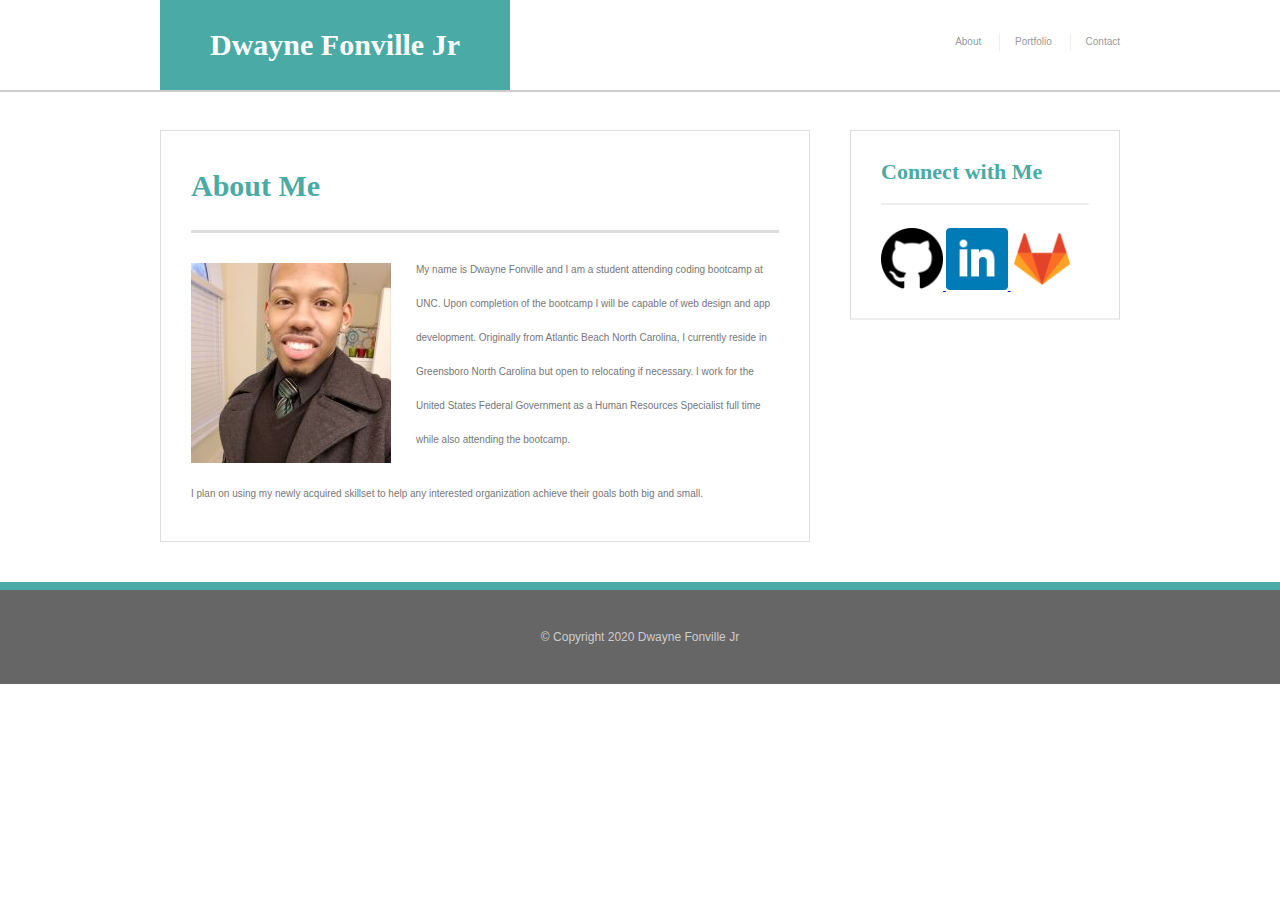
<file: index.html>
<!DOCTYPE html>
<html lang="en">
  <head>
    <link rel="stylesheet" type="text/css" href="reset.css" />
    <link
      rel="stylesheet"
      href="https://stackpath.bootstrapcdn.com/bootstrap/4.5.0/css/bootstrap.min.css"
      integrity="sha384-9aIt2nRpC12Uk9gS9baDl411NQApFmC26EwAOH8WgZl5MYYxFfc+NcPb1dKGj7Sk"
      crossorigin="anonymous"
    />
    <link rel="stylesheet" type="text/css" href="style.css" />
    <meta charset="UTF-8" />
    <meta name="viewport" content="width=device-width, initial-scale=1.0" />
    <title>About Me</title>
  </head>
  <body>
    <header id="masthead">
      <div class="container">
        <a href="index.html" id="logo">Dwayne Fonville Jr</a>
        <nav>
          <a href="index.html">About</a>
          <a href="portfolio.html">Portfolio</a>
          <a href="contact.html">Contact</a>
        </nav>
      </div>
    </header>

    <div id="main-container" class="container">
      <section class="main-container">
        <h1>About Me</h1>

        <img
          src="Assets/Images/200x200.jpg"
          class="auth-image"
          alt="Self Portrait"
        />

        <p>
          My name is Dwayne Fonville and I am a student attending coding
          bootcamp at UNC. Upon completion of the bootcamp I will be capable of
          web design and app development. Originally from Atlantic Beach North
          Carolina, I currently reside in Greensboro North Carolina but open to
          relocating if necessary. I work for the United States Federal
          Government as a Human Resources Specialist full time while also
          attending the bootcamp.
        </p>

        <p>
          I plan on using my newly acquired skillset to help any interested
          organization achieve their goals both big and small.
        </p>
      </section>

      <section class="sidebar">
        <div id="connect">
          <h2>Connect with Me</h2>

          <a href="https://github.com/dfonville20" target="_blank">
            <img
              src="Assets/Images/iconfinder_mark-github_298822.png"
              class="social"
              alt="Github"
            />
          </a>
          <a
            href="https://www.linkedin.com/in/dwayne-fonville-jr-563201132/"
            target="_blank"
          >
            <img
              src="Assets/Images/iconfinder_square-linkedin_317725.png"
              class="social"
              alt="LinkedIn"
            />
          </a>
          <a href="https://gitlab.com/dfonville20" target="_blank">
            <img
              src="Assets/Images/iconfinder_144_Gitlab_logo_logos_4373151.png"
              class="social"
              alt="Gitlab"
            />
          </a>
        </div>
      </section>
    </div>

    <footer>
      <div class="container">
        &copy; Copyright 2020 Dwayne Fonville Jr
      </div>
    </footer>
  </body>
</html>
</file>
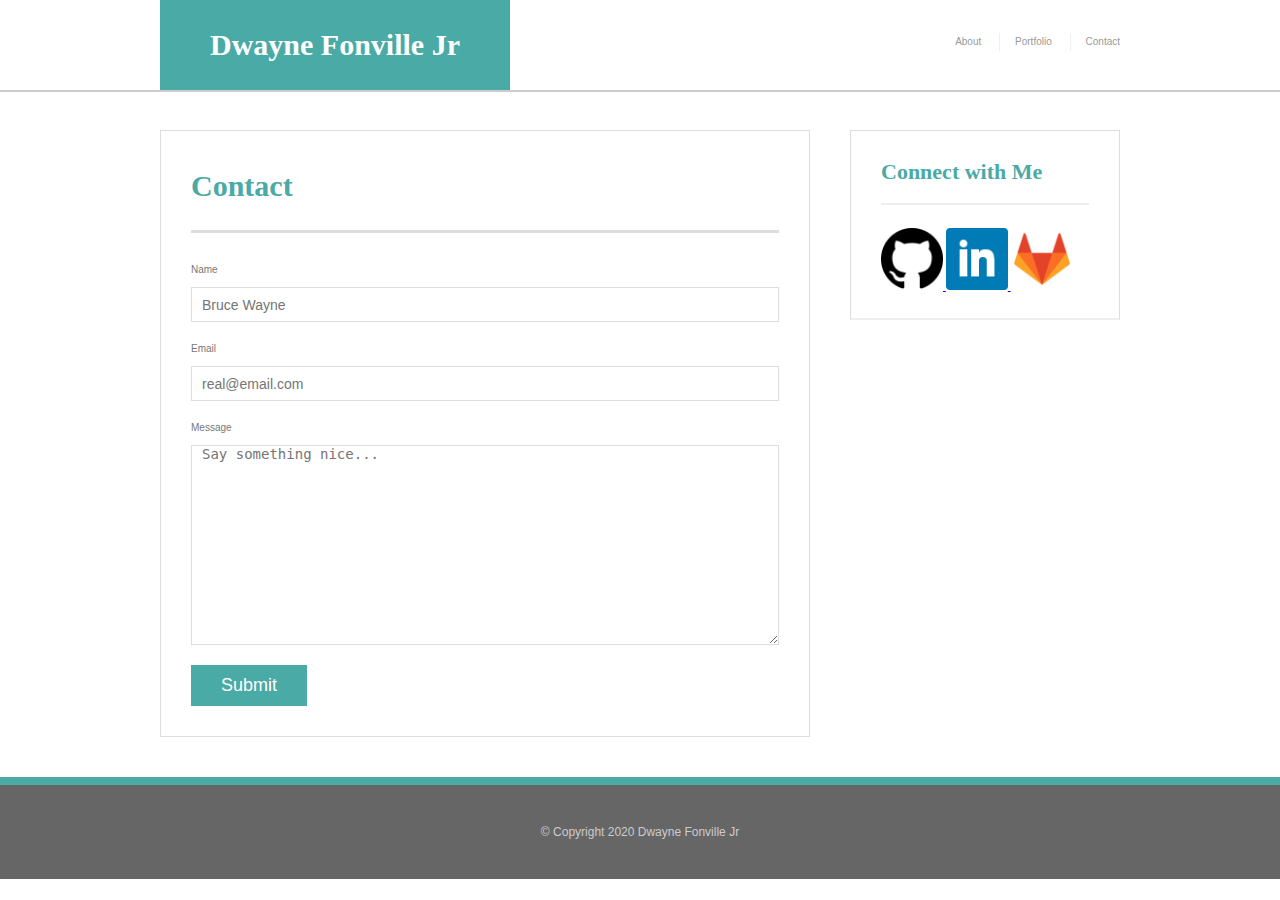
<file: contact.html>
<!DOCTYPE html>
<html lang="en">
  <head>
    <link rel="stylesheet" type="text/css" href="reset.css" />
    <link
      rel="stylesheet"
      href="https://stackpath.bootstrapcdn.com/bootstrap/4.5.0/css/bootstrap.min.css"
      integrity="sha384-9aIt2nRpC12Uk9gS9baDl411NQApFmC26EwAOH8WgZl5MYYxFfc+NcPb1dKGj7Sk"
      crossorigin="anonymous"
    />
    <link rel="stylesheet" type="text/css" href="style.css" />
    <meta charset="UTF-8" />
    <meta name="viewport" content="width=device-width, initial-scale=1.0" />
    <title>About Me</title>
  </head>
  <body>
    <header id="masthead">
      <div class="container">
        <a href="index.html" id="logo">Dwayne Fonville Jr</a>
        <nav>
          <a href="index.html">About</a>
          <a href="portfolio.html">Portfolio</a>
          <a href="contact.html">Contact</a>
        </nav>
      </div>
    </header>

    <div id="main-container" class="container">
      <section class="main-container">
        <h1>Contact</h1>

        <form id="contact-form">
          <ul>
            <li>
              <label for="name">Name</label>
              <input
                type="text"
                name="name"
                id="name"
                placeholder="Bruce Wayne"
                required="required"
              />
            </li>
            <li>
              <label for="email">Email</label>
              <input
                type="text"
                name="email"
                id="email"
                placeholder="real@email.com"
                required="required"
              />
            </li>
            <li>
              <label for="message">Message</label>
              <textarea
                name="message"
                id="message"
                placeholder="Say something nice..."
                required="required"
              ></textarea>
            </li>
          </ul>
          <input type="submit" name="submit" />
        </form>
      </section>

      <section class="sidebar">
        <div id="connect">
          <h2>Connect with Me</h2>

          <a href="https://github.com/dfonville20" target="_blank">
            <img
              src="Assets/Images/iconfinder_mark-github_298822.png"
              class="social"
              alt="Github"
            />
          </a>
          <a
            href="https://www.linkedin.com/in/dwayne-fonville-jr-563201132/"
            target="_blank"
          >
            <img
              src="Assets/Images/iconfinder_square-linkedin_317725.png"
              class="social"
              alt="LinkedIn"
            />
          </a>
          <a href="https://gitlab.com/dfonville20" target="_blank">
            <img
              src="Assets/Images/iconfinder_144_Gitlab_logo_logos_4373151.png"
              class="social"
              alt="Gitlab"
            />
          </a>
        </div>
      </section>
    </div>

    <footer>
      <div class="container">
        &copy; Copyright 2020 Dwayne Fonville Jr
      </div>
    </footer>
  </body>
</html>
</file>
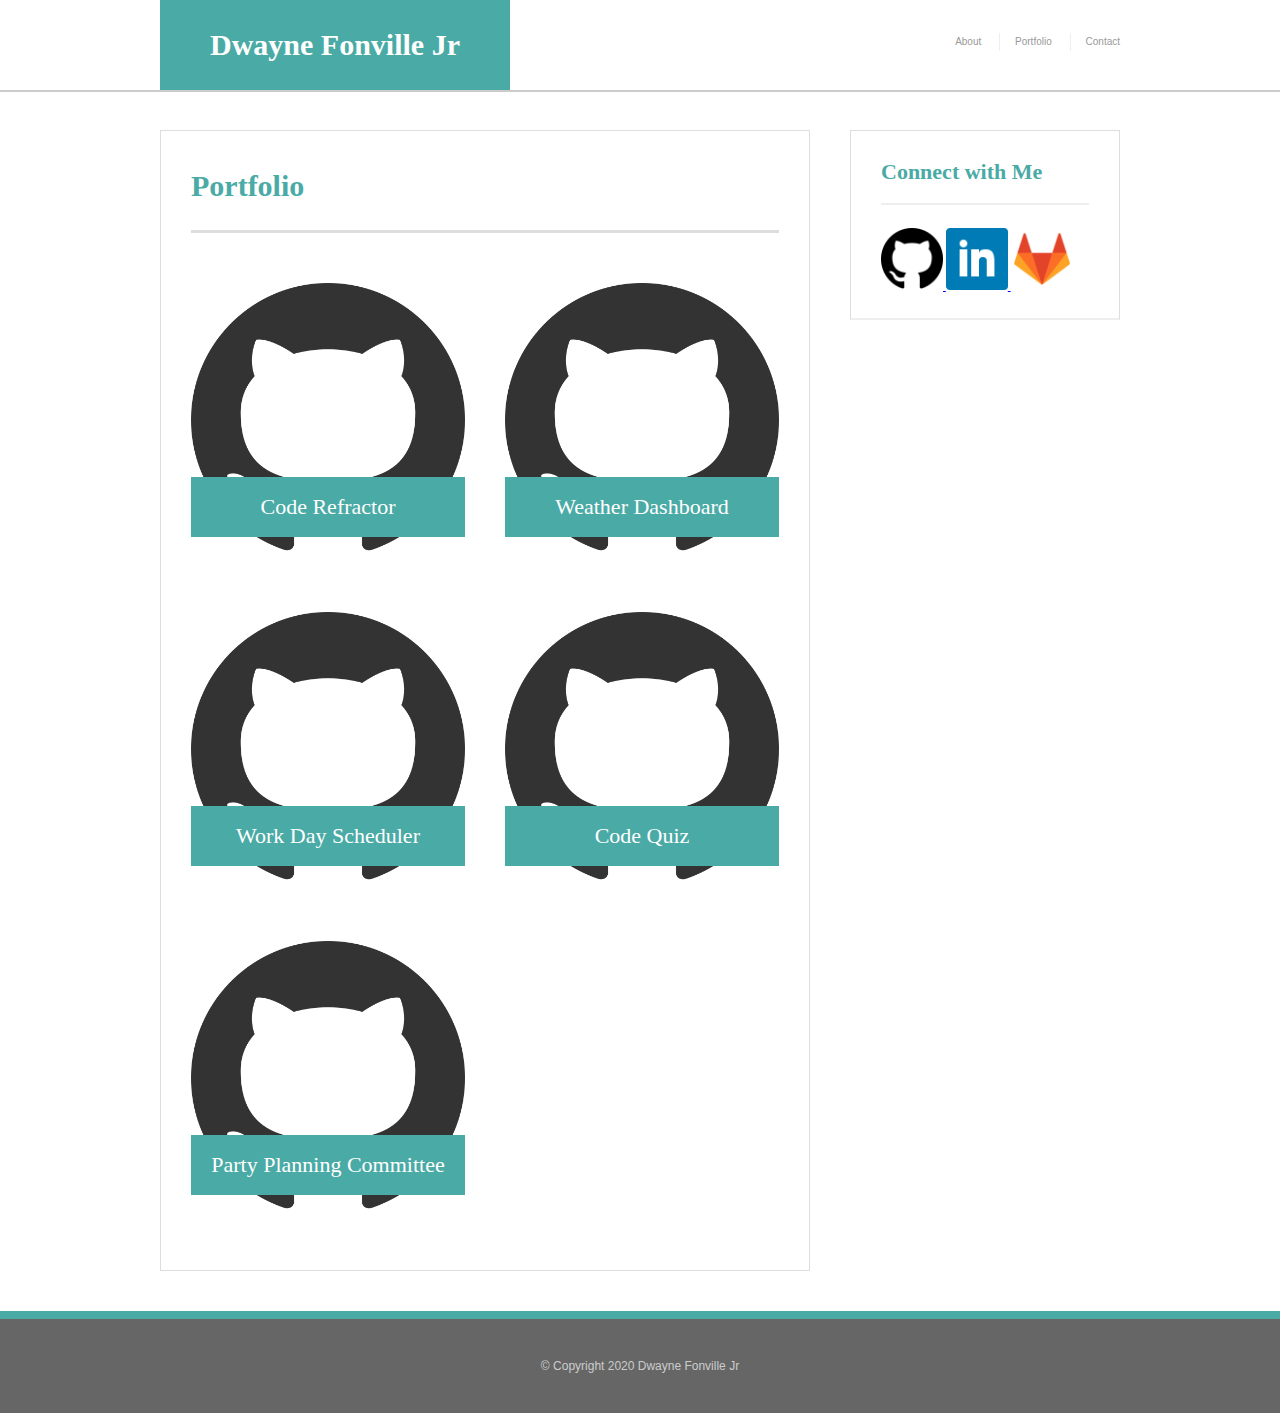
<file: portfolio.html>
<!DOCTYPE html>
<html lang="en">
  <head>
    <link rel="stylesheet" type="text/css" href="reset.css" />
    <link
      rel="stylesheet"
      href="https://stackpath.bootstrapcdn.com/bootstrap/4.5.0/css/bootstrap.min.css"
      integrity="sha384-9aIt2nRpC12Uk9gS9baDl411NQApFmC26EwAOH8WgZl5MYYxFfc+NcPb1dKGj7Sk"
      crossorigin="anonymous"
    />
    <link rel="stylesheet" type="text/css" href="style.css" />
    <meta charset="UTF-8" />
    <meta name="viewport" content="width=device-width, initial-scale=1.0" />
    <title>About Me</title>
  </head>
  <body>
    <header id="masthead">
      <div class="container">
        <a href="index.html" id="logo">Dwayne Fonville Jr</a>
        <nav>
          <a href="index.html">About</a>
          <a href="portfolio.html">Portfolio</a>
          <a href="contact.html">Contact</a>
        </nav>
      </div>
    </header>

    <div id="main-container" class="container">
      <section class="main-container">
        <h1>Portfolio</h1>

        <div class="work">
          <img
            src="Assets/Images/iconfinder_mark-github_298822.png"
            class="auth-image"
            alt="holder"
          />

          <a href="https://github.com/dfonville20/Code-Refactor" target="_blank"
            ><h3>Code Refractor</h3></a
          >
        </div>
        <div class="work">
          <img
            src="Assets/Images/iconfinder_mark-github_298822.png"
            class="auth-image"
            alt="holder"
          />

          <a
            href="https://github.com/dfonville20/Weather-Dashboard"
            target="_blank"
            ><h3>Weather Dashboard</h3></a
          >
        </div>
        <div class="work">
          <img
            src="Assets/Images/iconfinder_mark-github_298822.png"
            class="auth-image"
            alt="holder"
          />

          <a
            href="https://github.com/dfonville20/Work-Day-Scheduler"
            target="_blank"
            ><h3>Work Day Scheduler</h3></a
          >
        </div>
        <div class="work">
          <img
            src="Assets/Images/iconfinder_mark-github_298822.png"
            class="auth-image"
            alt="holder"
          />

          <a href="https://github.com/dfonville20/Code-Quiz" target="_blank"
            ><h3>Code Quiz</h3></a
          >
        </div>
        <div class="work">
          <img
            src="Assets/Images/iconfinder_mark-github_298822.png"
            class="auth-image"
            alt="holder"
          />

          <a
            href="https://github.com/dfonville20/Party_Planning_Committee"
            target="_blank"
            ><h3>Party Planning Committee</h3></a
          >
        </div>
      </section>

      <section class="sidebar">
        <div id="connect">
          <h2>Connect with Me</h2>

          <a href="https://github.com/dfonville20" target="_blank">
            <img
              src="Assets/Images/iconfinder_mark-github_298822.png"
              class="social"
              alt="Github"
            />
          </a>
          <a
            href="https://www.linkedin.com/in/dwayne-fonville-jr-563201132/"
            target="_blank"
          >
            <img
              src="Assets/Images/iconfinder_square-linkedin_317725.png"
              class="social"
              alt="LinkedIn"
            />
          </a>
          <a href="https://gitlab.com/dfonville20" target="_blank">
            <img
              src="Assets/Images/iconfinder_144_Gitlab_logo_logos_4373151.png"
              class="social"
              alt="Gitlab"
            />
          </a>
        </div>
      </section>
    </div>

    <footer>
      <div class="container">
        &copy; Copyright 2020 Dwayne Fonville Jr
      </div>
    </footer>
  </body>
</html>
</file>
<file: style.css>
* {
  box-sizing: border-box;
}
body {
  background: url();
  font-size: 10px;
  line-height: 34px;
  font-family: "Arial", "Helvetica Neue", Helvetica, sans-serif;
  color: #777;
}

.container {
  width: 100%;
  max-width: 960px;
  margin: 0 auto;
  clear: both;
}

h1,
h2,
h3,
p {
  margin-bottom: 20px;
}

p:last-child {
  margin-bottom: 0;
}

h1,
h2,
h3 {
  font-family: "Georgia", Cambria, Cochin, Georgia, Times, "Times New Roman",
    serif;
  font-weight: 700;
  color: #4aaaa5;
}

h1 {
  font-size: 30px;
  line-height: 49px;
  border-bottom: 3px solid #ddd;
  padding-bottom: 20px;
}

h2,
h3 {
  font-size: 22px;
}

/*header*/

#masthead {
  background: #fff;
  margin: 0 0 30px;
  z-index: 99;
  color: #fff;
  overflow: auto;
  border-bottom: 2px solid #ccc;
  position: fixed;
  width: 100%;
}

#logo {
  width: 350px;
  height: 90px;
  background: #4aaaa5;
  float: left;
  font-family: "Georgia", Times, Times New Roman, serif;
  text-align: center;
  line-height: 90px;
  color: #fff;
  font-weight: 700;
  font-size: 30px;
  text-decoration: none;
}

nav {
  float: right;
  margin-top: 25px;
}

nav a {
  color: #999;
  text-decoration: none;
  margin-left: 15px;
  display: inline-block;
  border-left: 1px solid #efefef;
  padding-left: 15px;
  line-height: 18px;
}

nav a:first-child {
  border-left: 0 none;
}

/*main*/
#main-container {
  padding-top: 130px;
}

.main-container {
  background: #ffff;
  padding: 30px;
  margin: 0 0 40px 0;
  width: 100%;
  max-width: 650px;
  float: left;
  border: 1px solid #ddd;
}

.auth-image {
  width: 200px;
  height: auto;
  margin-top: 10px;
  float: left;
  margin-right: 25px;
}

/*sidebar*/
.sidebar {
  background: #ffff;
  padding: 30px;
  width: 100%;
  max-width: 270px;
  float: right;
  border: 1px solid #ddd;
  margin-bottom: 20px;
}

h2,
h3,
.sidebar {
  border-bottom: 2px solid #eee;
  padding-bottom: 20px;
  margin-bottom: 15px;
  line-height: 22px;
}

.social {
  width: 62px;
  height: 62px;
  margin-top: 8px;
  margin-right: 5px;
}

.social:last-child {
  margin-right: 0;
}

/*footer*/

footer {
  background: #666;
  color: #fff;
  padding: 30px 0;
  clear: both;
  border-top: 8px solid #4aaaa5;
  color: #ccc;
  font-size: 12px;
  text-align: center;
}

/*portfolio*/
.work {
  width: 274px;
  overflow: auto;
  position: relative;
  float: left;
  margin: 20px 0 25px;
}

.work:nth-child(even) {
  margin-right: 40px;
}

.work img {
  width: 100%;
  border: 0 none;
  opacity: 0.8;
}

.work h3 {
  border-bottom: 0;
  background: #4aaaa5;
  color: #fff;
  text-align: center;
  position: absolute;
  bottom: 20px;
  padding: 15px;
  width: 100%;
  line-height: 30px;
  margin-bottom: 0;
  font-weight: 300;
}

/*contact*/

#contact-form ul {
  margin-bottom: 20px;
}

#contact-form li {
  margin-bottom: 10px;
}

label,
input[type="text"],
input[type="email"],
textarea {
  display: block;
  width: 100%;
}

input[type="text"],
input[type="email"],
textarea {
  height: 35px;
  border: 1px solid #ddd;
  padding: 0 10px;
  font-size: 14px;
}

textarea {
  height: 200px;
}

input[type="submit"] {
  background: #4aaaa5;
  border: 0;
  color: #fff;
  font-size: 18px;
  padding: 10px 30px;
  cursor: pointer;
}
</file>
